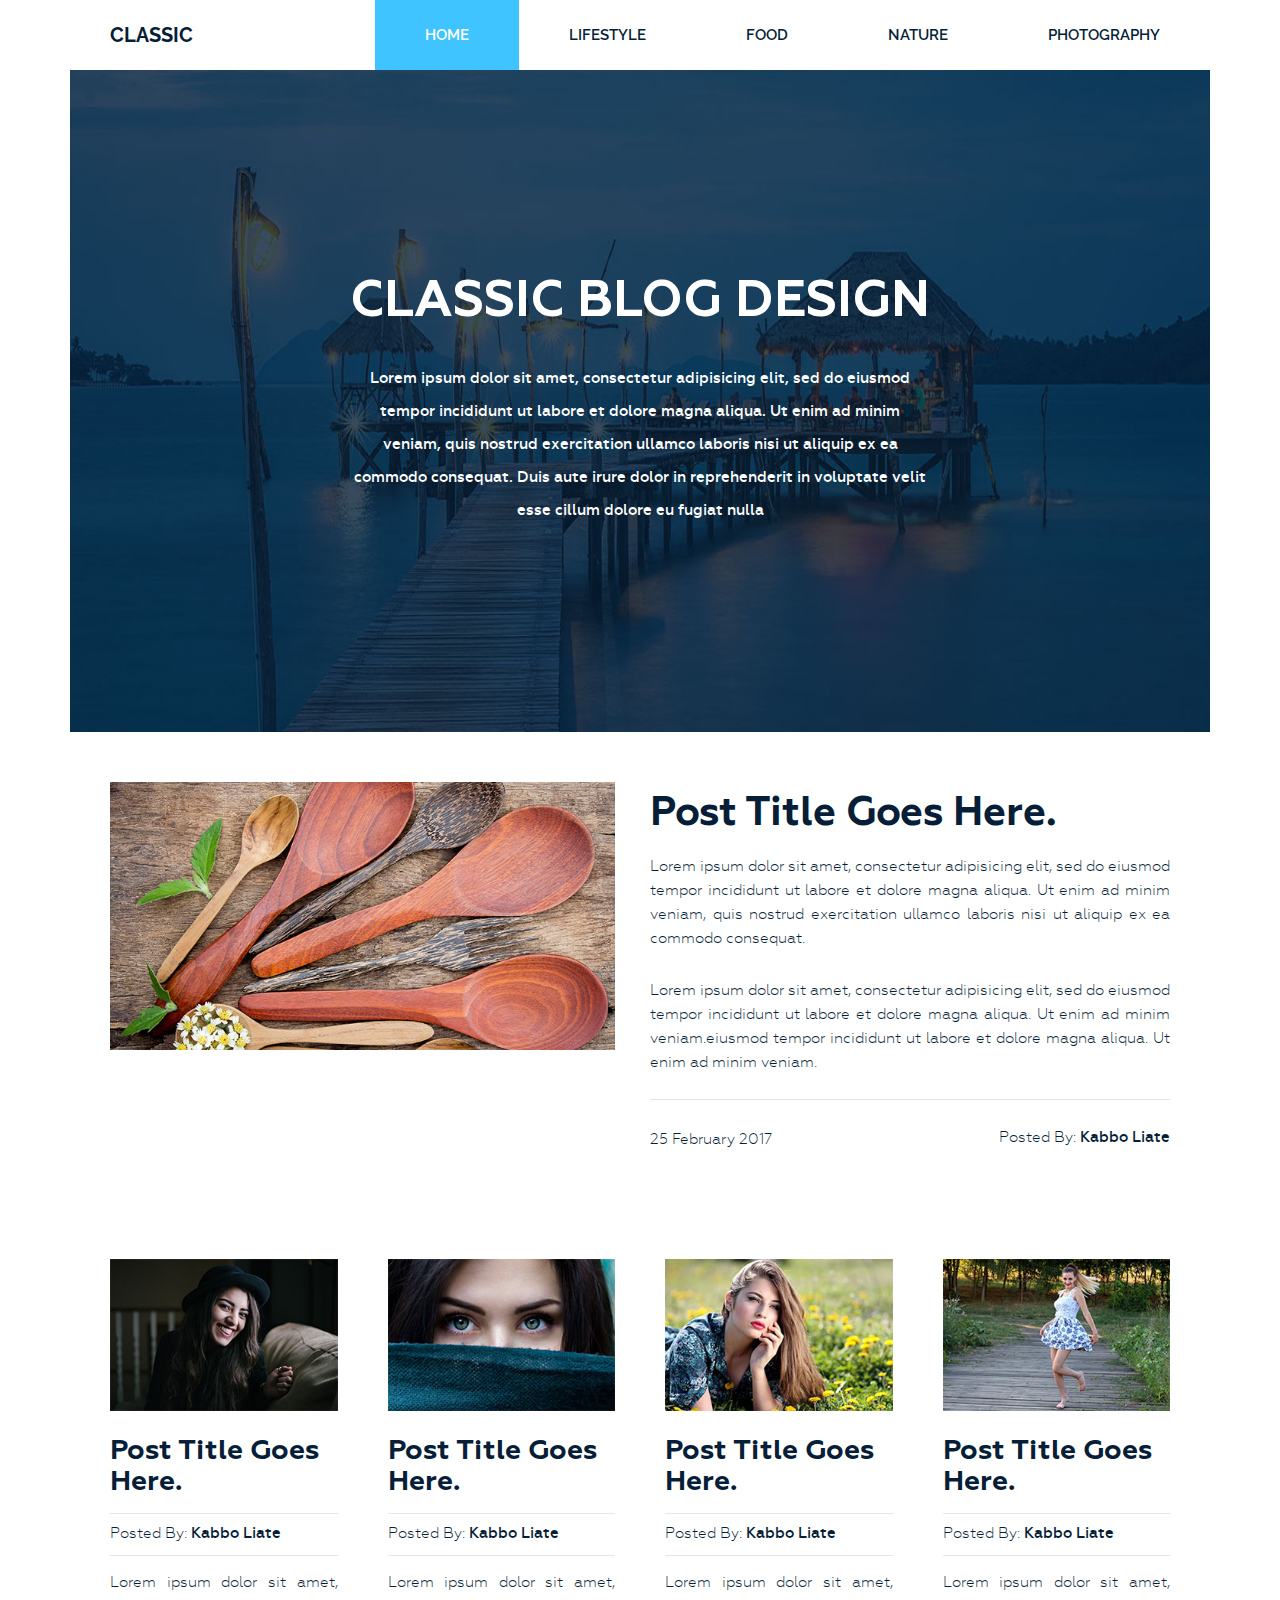
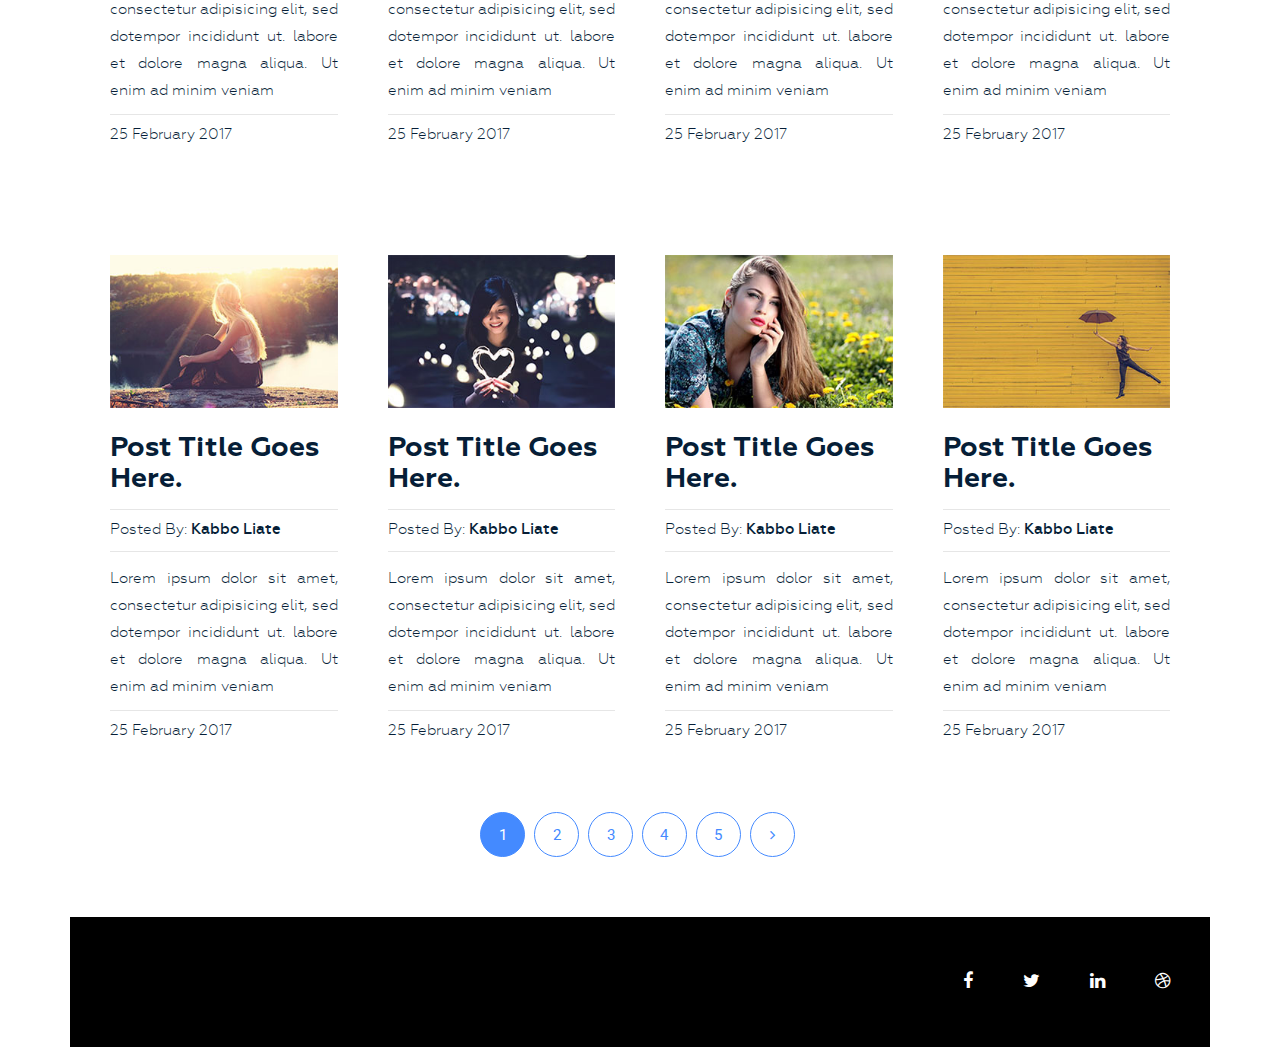
<file: static/index.html>
<!DOCTYPE html>
<html lang="en">

<head>
    <meta charset="UTF-8">
    <meta name="viewport" content="width=device-width, initial-scale=1">
    <title>Front page</title>
    <link href="https://fonts.googleapis.com/icon?family=Material+Icons" rel="stylesheet">
    <link href="https://fonts.googleapis.com/css?family=Raleway:300,400,500,600,700,800,900" rel="stylesheet">
    <link href="https://fonts.googleapis.com/css?family=Roboto:400,500,700,900" rel="stylesheet">
    <link rel="stylesheet" href="css/bootstrap.css">
    <link rel="stylesheet" href="css/font-awesome.min.css">
    <link rel="stylesheet" href="css/owl.carousel.min.css">
    <link rel="stylesheet" href="css/owl.theme.default.min.css">
    <link rel="stylesheet" href="style.css">
    <link rel="stylesheet" href="responsive.css">
</head>

<body>
    <div class="wrapper">
        <header class="header">
            <div class="container">
                <div class="row">
                    <div class="col-md-2">
                        <div class="logo">
                            <h2><a href="#">Classic</a></h2>
                        </div>
                    </div>
                    <div class="col-md-10">
                        <div class="menu">
                            <ul>
                                <li class="active"><a href="#">Home</a></li>
                                <li><a href="#">lifestyle</a></li>
                                <li><a href="#">Food</a></li>
                                <li><a href="#">Nature</a></li>
                                <li><a href="#">photography</a></li>
                            </ul>
                        </div>
                    </div>
                </div>
            </div>
        </header>
        <section class="bg-text-area">
            <div class="container">
                <div class="row">
                    <div class="col-md-12">
                        <div class="bg-text">
                            <h3>Classic BLOG Design</h3>
                            <p>Lorem ipsum dolor sit amet, consectetur adipisicing elit, sed do eiusmod tempor incididunt ut labore et dolore magna aliqua. Ut enim ad minim veniam, quis nostrud exercitation ullamco laboris nisi ut aliquip ex ea commodo consequat. Duis aute irure dolor in reprehenderit in voluptate velit esse cillum dolore eu fugiat nulla </p>
                        </div>
                    </div>
                </div>
            </div>
        </section>
        <section class="blog-post-area">
            <div class="container">
                <div class="row">
                    <div class="blog-post-area-style">
                            <div class="col-md-12">
                                <div class="single-post-big">
                                    <div class="big-image">
                                        <img src="img/post-image1.jpg" alt="">
                                    </div>
                                    <div class="big-text">
                                        <h3><a href="#">Post Title Goes Here.</a></h3>
                                        <p>Lorem ipsum dolor sit amet, consectetur adipisicing elit, sed do eiusmod tempor incididunt ut labore et dolore magna aliqua. Ut enim ad minim veniam, quis nostrud exercitation ullamco laboris nisi ut aliquip ex ea commodo consequat.</p>
                                        <p>Lorem ipsum dolor sit amet, consectetur adipisicing elit, sed do eiusmod tempor incididunt ut labore et dolore magna aliqua. Ut enim ad minim veniam.eiusmod tempor incididunt ut labore et dolore magna aliqua. Ut enim ad minim veniam.</p>
                                        <h4><span class="date">25 February 2017</span><span class="author">Posted By: <span class="author-name">Kabbo Liate</span></span>
                                        </h4>
                                    </div>
                                </div>
                            </div>
                            <div class="col-md-3">
                                <div class="single-post">
                                    <img src="img/post-image2.jpg" alt="">
                                    <h3><a href="#">Post Title Goes Here.</a></h3>
                                    <h4><span>Posted By: <span class="author-name">Kabbo Liate</span></span>
                                    </h4>
                                    <p>Lorem ipsum dolor sit amet, consectetur adipisicing elit, sed dotempor incididunt ut. labore et dolore magna aliqua. Ut enim ad minim veniam</p>
                                    <h4><span>25 February 2017</span></h4>
                                </div>
                            </div>
                            <div class="col-md-3">
                                <div class="single-post">
                                    <img src="img/post-image3.jpg" alt="">
                                    <h3><a href="#">Post Title Goes Here.</a></h3>
                                    <h4><span>Posted By: <span class="author-name">Kabbo Liate</span></span>
                                    </h4>
                                    <p>Lorem ipsum dolor sit amet, consectetur adipisicing elit, sed dotempor incididunt ut. labore et dolore magna aliqua. Ut enim ad minim veniam</p>
                                    <h4><span>25 February 2017</span></h4>
                                </div>
                            </div>
                            <div class="col-md-3">
                                <div class="single-post">
                                    <img src="img/post-image4.jpg" alt="">
                                    <h3><a href="#">Post Title Goes Here.</a></h3>
                                    <h4><span>Posted By: <span class="author-name">Kabbo Liate</span></span>
                                    </h4>
                                    <p>Lorem ipsum dolor sit amet, consectetur adipisicing elit, sed dotempor incididunt ut. labore et dolore magna aliqua. Ut enim ad minim veniam</p>
                                    <h4><span>25 February 2017</span></h4>
                                </div>
                            </div>
                            <div class="col-md-3">
                                <div class="single-post">
                                    <img src="img/post-image5.jpg" alt="">
                                    <h3><a href="#">Post Title Goes Here.</a></h3>
                                    <h4><span>Posted By: <span class="author-name">Kabbo Liate</span></span>
                                    </h4>
                                    <p>Lorem ipsum dolor sit amet, consectetur adipisicing elit, sed dotempor incididunt ut. labore et dolore magna aliqua. Ut enim ad minim veniam</p>
                                    <h4><span>25 February 2017</span></h4>
                                </div>
                            </div>
                            <div class="col-md-3">
                                <div class="single-post">
                                    <img src="img/post-image6.jpg" alt="">
                                    <h3><a href="#">Post Title Goes Here.</a></h3>
                                    <h4><span>Posted By: <span class="author-name">Kabbo Liate</span></span>
                                    </h4>
                                    <p>Lorem ipsum dolor sit amet, consectetur adipisicing elit, sed dotempor incididunt ut. labore et dolore magna aliqua. Ut enim ad minim veniam</p>
                                    <h4><span>25 February 2017</span></h4>
                                </div>
                            </div>
                            <div class="col-md-3">
                                <div class="single-post">
                                    <img src="img/post-image7.jpg" alt="">
                                    <h3><a href="#">Post Title Goes Here.</a></h3>
                                    <h4><span>Posted By: <span class="author-name">Kabbo Liate</span></span>
                                    </h4>
                                    <p>Lorem ipsum dolor sit amet, consectetur adipisicing elit, sed dotempor incididunt ut. labore et dolore magna aliqua. Ut enim ad minim veniam</p>
                                    <h4><span>25 February 2017</span></h4>
                                </div>
                            </div>
                            <div class="col-md-3">
                                <div class="single-post">
                                    <img src="img/post-image8.jpg" alt="">
                                    <h3><a href="#">Post Title Goes Here.</a></h3>
                                    <h4><span>Posted By: <span class="author-name">Kabbo Liate</span></span>
                                    </h4>
                                    <p>Lorem ipsum dolor sit amet, consectetur adipisicing elit, sed dotempor incididunt ut. labore et dolore magna aliqua. Ut enim ad minim veniam</p>
                                    <h4><span>25 February 2017</span></h4>
                                </div>
                            </div>
                            <div class="col-md-3">
                                <div class="single-post">
                                    <img src="img/post-image9.jpg" alt="">
                                    <h3><a href="#">Post Title Goes Here.</a></h3>
                                    <h4><span>Posted By: <span class="author-name">Kabbo Liate</span></span>
                                    </h4>
                                    <p>Lorem ipsum dolor sit amet, consectetur adipisicing elit, sed dotempor incididunt ut. labore et dolore magna aliqua. Ut enim ad minim veniam</p>
                                    <h4><span>25 February 2017</span></h4>
                                </div>
                            </div>
                    </div>
                </div>
            </div>
            <div class="pegination">
                <!--
                <ul>
                    <li><i class="fa fa-angle-left" aria-hidden="true"></i></li>
                    <li class="active">1</li>
                    <li>2</li>
                    <li>3</li>
                    <li><i class="fa fa-angle-right" aria-hidden="true"></i></li>
                </ul>
-->

                <div class="nav-links">
                    <span class="page-numbers current">1</span>
                    <a class="page-numbers" href="#">2</a>
                    <a class="page-numbers" href="#">3</a>
                    <a class="page-numbers" href="#">4</a>
                    <a class="page-numbers" href="#">5</a>
                    <a class="page-numbers" href="#"><i class="fa fa-angle-right" aria-hidden="true"></i></a>
                </div>
            </div>
        </section>
        <footer class="footer">
            <div class="container">
                <div class="row">
                    <div class="col-md-12">
                        <div class="footer-bg">
                            <div class="row">
                                <div class="col-md-9">
                                    <div class="footer-menu">
                                        <ul>
                                            <li class="active"><a href="#">Home</a></li>
                                            <li><a href="#">lifestyle</a></li>
                                            <li><a href="#">Food</a></li>
                                            <li><a href="#">Nature</a></li>
                                            <li><a href="#">photography</a></li>
                                        </ul>
                                    </div>
                                </div>
                                <div class="col-md-3">
                                    <div class="footer-icon">
                                        <p><a href="#"><i class="fa fa-facebook" aria-hidden="true"></i></a><a href="#"><i class="fa fa-twitter" aria-hidden="true"></i></a><a href="#"><i class="fa fa-linkedin" aria-hidden="true"></i></a><a href="#"><i class="fa fa-dribbble" aria-hidden="true"></i></a></p>
                                    </div>
                                </div>
                            </div> .
                        </div>
                    </div>
                </div>
            </div>
        </footer>
    </div>
    <script src="js/jquery-3.1.1.min.js"></script>
    <script src="js/bootstrap.min.js"></script>
    <script src="js/owl.carousel.min.js"></script>
    <script src="js/active.js"></script>
</body>

</html>
</file>
<file: static/style.css>
@font-face {
    font-family: Geometria;
    src: url(geometria_font/Geometria.ttf);
    font-weight: 300;
}

@font-face {
    font-family: Geometria;
    src: url(geometria_font/Geometria-Bold.ttf);
    font-weight: 700;
}

@font-face {
    font-family: Geometria;
    src: url(geometria_font/Geometria-ExtraBold.ttf);
    font-weight: 800;
}

@font-face {
    font-family: Geometria;
    src: url(geometria_font/geometria-light.ttf);
    font-weight: 400;
}

@font-face {
    font-family: Geometria;
    src: url(geometria_font/geometria-medium.ttf);
    font-weight: 500;
}

.wrapper header.header .logo {
}

.wrapper header.header .logo h2 {
    margin: 0 0 0 40px;
    padding: 0;
}

.wrapper header.header .logo h2 a {
    color: #061e37;
    font-family: "Raleway", sans-serif;
    font-size: 20px;
    font-weight: 700;
    text-decoration: none;
    line-height: 70px;
    padding: 22px 0;
    text-transform: uppercase;
}

.wrapper header.header .menu {
    margin: 0
}

.wrapper header.header .menu ul {
    float: right;
    margin: 0;
    padding: 0;
    margin-right: 4px;
}

.wrapper header.header .menu ul li {
    display: inline-block;
    list-style: outside none none;
    margin: 0 -4px 0 0;
}

.wrapper header.header .menu ul li a {
    color: rgb(6, 30, 55);
    font-family: "Raleway", sans-serif;
    font-size: 15px;
    font-weight: 600;
    line-height: 70px;
    padding: 26px 50px;
    text-decoration: none;
    text-transform: uppercase;
}

.wrapper header.header .menu ul li.active a {
    background: #40c4ff;
    color: #fff;
}

.wrapper header.header .menu ul li a:hover {
    background: #40c4ff;
    color: #fff;
}

.wrapper section.bg-text-area .bg-text {
    background-image: url(img/bg-iamges.jpg);
    background-size: 100% 100%;
    padding: 205px 280px;
}

.wrapper section.bg-text-area .container {
}

.wrapper section.bg-text-area .bg-text h3 {
    color: #fff;
    font-family: Geometria;
    font-size: 50px;
    font-weight: 700;
    text-align: center;
    text-transform: uppercase;
    margin: 0;
}

.wrapper section.bg-text-area .bg-text p {
    color: #fff;
    font-family: Geometria;
    font-size: 15px;
    font-weight: 500;
    line-height: 33px;
    margin: 32px 0 0;
    text-align: center;
}

section.blog-post-area {
    margin-top: 50px;
}

section.blog-post-area .big-image {
    float: left;
    width: 50%;
    padding-right: 35px;
}

section.blog-post-area .big-text {
    float: right;
    width: 50%;
    padding-right: 20px;
}

section.blog-post-area img {
    width: 100%;
}

section.blog-post-area .big-text h3 {
    margin: 10px 0 0;
}

section.blog-post-area .big-text h3 a {
    font-family: Geometria;
    font-weight: 700;
    font-size: 40px;
    color: #061e37;
    text-decoration: none;
}

section.blog-post-area .big-text p {
    color: #061e37;
    font-family: Geometria;
    font-size: 15px;
    font-weight: 400;
    line-height: 24px;
    padding-top: 18px;
    text-align: justify;
    text-decoration: none;
}

section.blog-post-area .big-text h4 {
    margin-top: 25px;
    padding-top: 30px;
    position: relative;
}

section.blog-post-area .big-text h4::before {
    background: #e6e6e6 none repeat scroll 0 0;
    content: "";
    height: 1px;
    position: absolute;
    top: 0;
    width: 100%;
}

section.blog-post-area .single-post {
    padding-right: 20px;
    margin: 100px 0px 0px;
}

section.blog-post-area h4 span {
    font-family: Geometria;
    font-weight: 400;
    font-size: 15px;
    color: #061e37;
    text-decoration: none;
}

section.blog-post-area .big-text h4 span.author {
    float: right
}

section.blog-post-area h4 span.author-name {
    font-weight: 500;
}

.blog-post-area .single-post h3 a {
    font-family: Geometria;
    font-size: 28px;
    font-weight: 700;
    text-decoration: none;
    color: #061e37;
}

.blog-post-area .single-post p {
    color: #061e37;
    font-family: Geometria;
    font-size: 15px;
    font-weight: 400;
    line-height: 27px;
    padding-top: 14px;
    position: relative;
    text-align: justify;
}

.blog-post-area .single-post h4 {
    margin-bottom: 12px;
    padding-top: 10px;
    position: relative;
}

.blog-post-area .single-post h4::before {
    background: #e6e6e6 none repeat scroll 0 0;
    content: "";
    height: 1px;
    position: absolute;
    top: 0;
    width: 100%;
}

.blog-post-area .single-post p::before {
    background: #e6e6e6 none repeat scroll 0 0;
    content: "";
    height: 1px;
    position: absolute;
    top: 0;
    width: 100%;
}

.blog-post-area .single-post h3 {
    margin: 25px 0 15px;
}

.blog-post-area .pegination {
    margin-top: 60px;
    margin-bottom: 60px;
}

.blog-post-area .pegination .nav-links {
    margin: 0;
    padding: 0;
    text-align: center;
}

.blog-post-area .pegination .nav-links .page-numbers {
    border: 1px solid #448aff;
    border-radius: 50%;
    color: #448aff;
    display: inline-block;
    font-family: "Roboto", sans-serif;
    font-size: 15px;
    font-weight: 400;
    height: 45px;
    line-height: 45px;
    list-style: outside none none;
    margin-right: 5px;
    text-align: center;
    width: 45px;
}

.blog-post-area .blog-post-area-style {
    margin: 0 20px 0 40px;
}

.blog-post-area .pegination .nav-links .page-numbers.current {
    background: #448aff;
    color: #fff;
}

.blog-post-area .pegination .nav-links .page-numbers:hover {
    background: #448aff;
    color: #fff;
}

.blog-post-area .pegination .nav-links a {
    text-decoration: none;
}

.wrapper footer.footer {
    height: 130px;
}

.wrapper footer .footer-bg {
    background: #000 none repeat scroll 0 0;
    height: 130px;
    overflow: hidden;
}

.wrapper footer.footer .footer-menu {
    margin: 0
}

.wrapper footer.footer .footer-menu ul {
    line-height: 130px;
    margin: 0;
    padding: 0;
}

.wrapper footer.footer .footer-menu ul li {
    display: inline;
    list-style: outside none none;
    margin: 0;
    padding: 30px 0px;
}

.wrapper footer.footer .footer-menu ul li a {
    color: #fff;
    font-family: "Raleway", sans-serif;
    font-size: 15px;
    font-weight: 600;
    line-height: 70px;
    margin-left: 40px;
    padding: 26px 10px 26px 0;
    text-decoration: none;
    text-transform: uppercase;
}

.wrapper footer.footer .footer-icon p {
    float: right;
    line-height: 130px;
}

.wrapper footer.footer .footer-icon p i {
    color: #fff;
    font-size: 18px;
    margin-right: 30px;
    padding: 10px;
}


/*css for single blog page*/

.single-blog-area {
    margin-bottom: 100px;
}

.single-blog-area .border-top {
    border-top: 1px solid #40c4ff;
}

.single-blog-area h2 {
    color: #010101;
    font-family: Geometria;
    font-size: 38px;
    font-weight: 500;
    margin-bottom: 60px;
    margin-top: 45px;
}

.single-blog-area p {
    font-family: Geometria;
    font-size: 15px;
    font-weight: 500;
    line-height: 35px;
    position: relative;
    text-align: justify;
}

.single-blog-area .blog-area-part p {
    margin-top: 30px;
}

.single-blog-area .for-style {
    margin-bottom: 50px;
}

.single-blog-area .for-style p span {
    color: #40c4ff;
    float: left;
    font-family: Geometria;
    font-size: 60px;
    font-weight: 400;
    margin: 18px 30px 20px 20px;
    position: relative;
}

.single-blog-area .for-style p span.drop_caps::before {
    color: #40c4ff;
    content: "”";
    font-size: 40px;
    left: -20px;
    position: absolute;
    top: -7px;
    font-weight: 500;
}

.single-blog-area .for-style p span::after {
    color: #40c4ff;
    content: "”";
    font-size: 40px;
    right: -15px;
    position: absolute;
    top: -7px;
    font-weight: 500;
}

.single-blog-area h3 {
    color: #757575;
    font-family: Geometria;
    font-size: 38px;
    font-style: italic;
    font-weight: 500;
    line-height: 65px;
    margin-bottom: 25px;
    word-spacing: 15px;
}

.single-blog-area h3 i.fa-quote-left {
    float: left;
    font-size: 55px;
    font-style: italic;
    margin-right: 20px;
    margin-top: 10px;
    color: #eeeeee;
}

.single-blog-area h3 i.fa-quote-right {
    display: inline-block;
    font-size: 55px;
    font-style: italic;
    margin-left: 20px;
    color: #eeeeee;
}

.single-blog-area .image-one {
    padding-right: 20px;
    width: 100%;
    margin-bottom: 20px;
}

.single-blog-area .image-two {
    width: 100%;
    padding-left: 20px;
    margin-bottom: 20px;
}

.single-blog-area img {
    width: 100%
}

.single-blog-area .blog-area {
    margin-right: 40px;
}

.single-blog-area .ads-area {
    border-top: 1px solid #e6e6e6;
    margin-top: 30px;
    padding: 50px 0;
    position: relative;
}

.single-blog-area .ads-area img {
    width: 100%;
    height: 90px;
    padding: 0 60px;
}

.single-blog-area .ads-area p {
    color: #fff;
    font-family: Geometria;
    font-size: 33px;
    font-weight: 500;
    line-height: 150px;
    position: absolute;
    text-align: center;
    top: 15px;
    width: 100%;
}


/*comment part start*/

.single-blog-area .commententries h3 {
    color: #000;
    font-family: Geometria;
    font-size: 18px;
    font-style: normal;
    font-weight: 500;
    margin: 0;
    padding-bottom: 5px;
    position: relative;
}

.single-blog-area .commententries h3::before {
    background: #e6e6e6 none repeat scroll 0 0;
    content: "";
    height: 1px;
    position: absolute;
    width: 100%;
    bottom: 0;
}

.single-blog-area .commententries ul {
    margin: 0;
    padding: 0;
}

.single-blog-area .commententries ul ul {
    margin-left: 60px;
}

.single-blog-area .commententries ul li article.comment {
    padding-bottom: 13px;
    padding-top: 30px;
    position: relative;
}

.single-blog-area .commententries ul li article.comment:before {
    background: #e6e6e6 none repeat scroll 0 0;
    content: "";
    height: 1px;
    position: absolute;
    width: 100%;
    bottom: 0;
}


.single-blog-area .commententries .author-name h5 a {
    font-family: Geometria;
    font-size: 21px;
    font-weight: 500;
    text-decoration: none;
    color: #000;
}

.single-blog-area .commententries .author-name h5 a {
    color: #000;
    font-family: Geometria;
    font-size: 21px;
    font-weight: 500;
    line-height: 10px;
    color: #000;
    text-decoration: none;
}

.single-blog-area .commententries .author-name p {
    color: #000;
    font-family: Geometria;
    font-size: 13px;
    font-weight: 500;
    line-height: 10px;
    color: #989191
}

.single-blog-area .commententries .comment-body p {
    font-family: Geometria;
    font-size: 15px;
    font-weight: 500;
    line-height: 25px;
    color: #989191
}

.single-blog-area .commententries .reply p span {
    color: #989191;
    font-family: Geometria;
    font-size: 18px;
    font-weight: 500;
    margin-right: 50px;
}

.single-blog-area .commententries .reply p span i {
    color: #989191;
    margin-right: 10px;
}

.single-blog-area .commententries ul {
    overflow: hidden;
}

.single-blog-area .commententries ul li {
    list-style: none
}

.commententries .comment-author {
    border-radius: 50%;
    float: left;
    height: 55px;
    width: 55px;
}

.commententries .comment-details {
    margin-left: 70px;
}

.single-blog-area form input {
    border: 1px solid #e6e6e6;
    margin: 0;
    padding: 12px 22px;
    border-radius: 5px;
    width: 100%
}

.single-blog-area form input[placeholder] {
    color: #000;
    font-family: Geometria;
    font-size: 16px;
    font-weight: 500;
}

.single-blog-area form .name {
    float: left;
    margin-bottom: 15px;
    width: 50%;
}

.single-blog-area form .email {
    width: 50%;
    float: right;
}

.single-blog-area form .name input {
    width: 95%;
}

.single-blog-area form .name .name {
    margin-right: 20px;
}

.single-blog-area form .email input {
    width: 95%;
}

.single-blog-area form .comment {
    margin-right: 150px;
}

.single-blog-area form .post {
    bottom: 0;
    position: absolute;
    right: 0;
}

.single-blog-area form .post input[type="submit"] {
    background: #40c4ff none repeat scroll 0 0;
    bottom: 0;
    color: #fff;
    font-family: Geometria;
    font-size: 15px;
    font-weight: 500;
    padding: 14px 38px;
    right: -150px;
    text-transform: uppercase;
    width: auto;
}

.single-blog-area form {
    margin: 50px 0 0;
    position: relative;
}

/*comment part end*/
.grid .portfolio-item {
    margin-bottom: 30px;
}

.grid .portfolio-item img {
    float: left;
    height: 72px;
    width: 72px;
}

.single-blog-area .grid .portfolio-item .portfolio-text {
    margin-left: 110px;
}

.single-blog-area .grid .portfolio-item .portfolio-text h5 {
    margin: 0
}

.single-blog-area .grid .portfolio-item .portfolio-text h5 a {
    color: #000;
    font-family: Geometria;
    font-size: 15px;
    font-weight: 500;
    line-height: 27px;
    text-decoration: none;
}

.single-blog-area .grid .portfolio-item .portfolio-text p {
    font-family: Geometria;
    font-size: 13px;
    font-weight: 500;
    line-height: 20px;
    color: #b2b2b2;
}

.single-blog-area .grid .portfolio-item .portfolio-text p span {
    margin: 0 10px;
}

.single-blog-area .button-group button {
    border: medium none;
    border-radius: 0;
    color: #000;
    display: inline-block;
    font-family: Geometria;
    font-size: 13px;
    font-weight: 500;
    margin-right: -2px;
    padding: 21px;
    text-transform: uppercase;
    width: 33%;
}

.single-blog-area .button-group {
    margin: 40px 0;
}

.single-blog-area .button-group button.is-checked {
    background: #40c4ff;
    color: #fff;
}

.single-blog-area .button-group button:hover {
    background: #40c4ff;
    color: #fff;
}

.single-blog-area .sidebar-ads {
    width: 300px;
    position: relative;
}

.single-blog-area .sidebar-ads p {
    color: #fff;
    font-family: Geometria;
    font-size: 30px;
    font-weight: 500;
    position: absolute;
    text-align: center;
    top: 85px;
    width: 100%;
}

.single-blog-area h2.sidebar-title {
    background: #efefef none repeat scroll 0 0;
    color: #000;
    font-family: Geometria;
    font-size: 16px;
    font-weight: 500;
    margin-bottom: 20px;
    margin-top: 50px;
    padding: 21px 25px;
    text-transform: uppercase;
}

.single-blog-area .tags p {
    background: #40c4ff none repeat scroll 0 0;
    border-radius: 5px;
    display: inline-block;
    font-family: Geometria;
    font-size: 13px;
    font-weight: 500;
    margin-right: 4px;
    padding: 0 12px;
    margin-bottom: 7px;
}

.single-blog-area .tags p a {
    color: #fff;
    display: inline-block;
    text-decoration: none;
}

.single-blog-area .newsletter form {
    margin: 30px 0 0;
}

.single-blog-area .newsletter input[type="email"] {
    width: 50%;
    margin-right: 20px;
}

.single-blog-area .newsletter input[type="submit"] {
    width: 40%;
    background: #40c4ff;
    color: #fff;
    text-transform: uppercase;
    font-family: Geometria;
    font-size: 15px;
    font-weight: 500;
}

body {
    min-height: 100%;
    position: relative;
}

.footer-menu {
    position: absolute;
    bottom: 0;
}
</file>
<file: static/responsive.css>
@media (min-width: 1440px) and (max-width: 1745px) {}
    
    @media (min-width: 1200px) and (max-width: 1439px) {}
    
    @media (min-width: 992px) and (max-width: 1199px) {}
    
    @media (min-width: 768px) and (max-width: 991px) {}
    
    @media (min-width: 550px) and (max-width: 767px) {}
    
    @media only screen and (max-width: 549px) {}
    
    @media only screen and (max-width: 365px) {}
</file>
